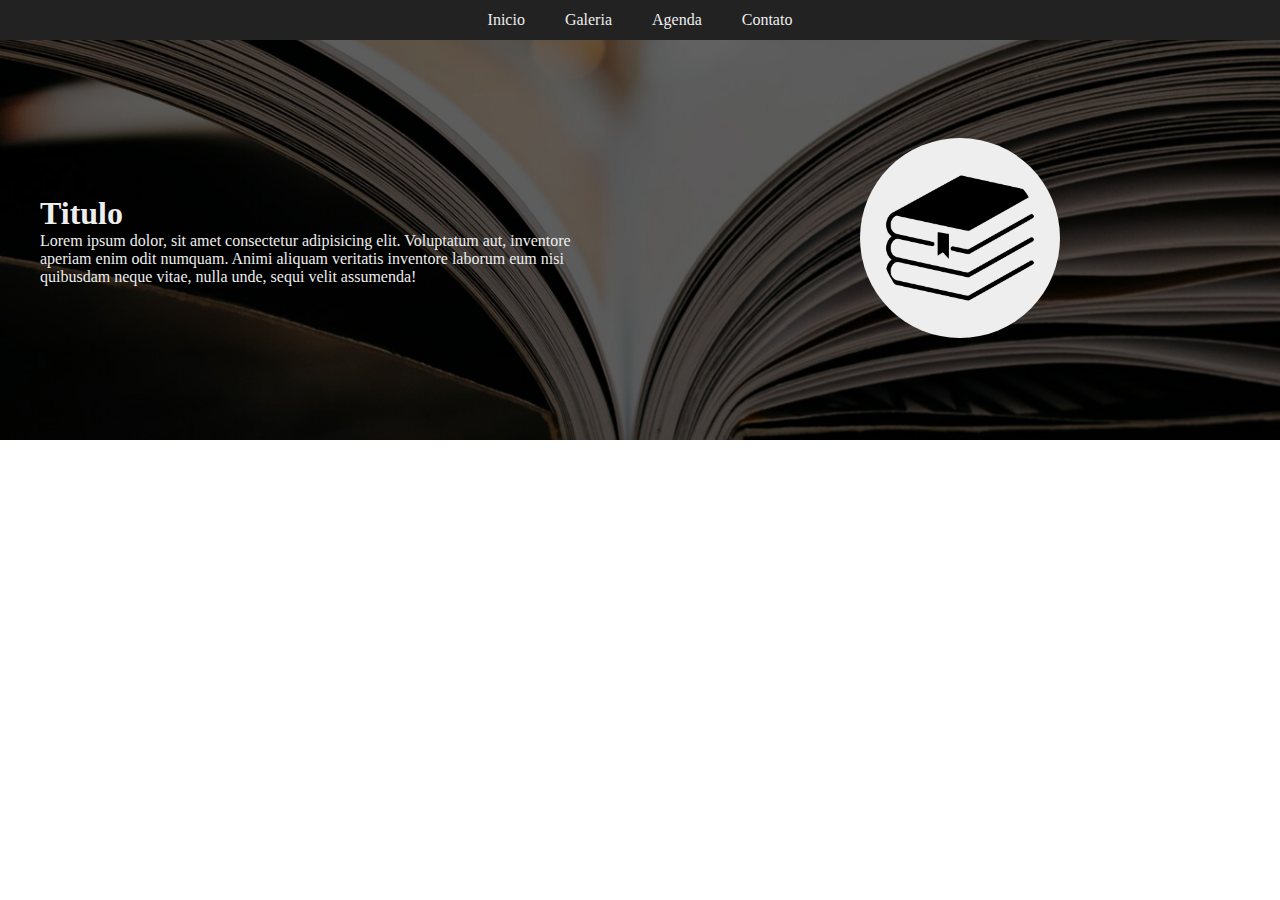
<file: index.html>
<!DOCTYPE html>
<html lang="pt-br">
<head>
    <meta charset="UTF-8">
    <meta http-equiv="X-UA-Compatible" content="IE=edge">
    <meta name="viewport" content="width=device-width, initial-scale=1.0">
    <title>Leia Mais Comigo / Inicio</title>
    <link rel="stylesheet" href="./css/home.css">
    <link rel="stylesheet" href="./css/main.css">
</head>
<body>
    <header>
        <nav>
            <ul class="nav-top">
                <li><a href="#">Inicio</a></li>
                <li><a href="#">Galeria</a></li>
                <li><a href="#">Agenda</a></li>
                <li><a href="#">Contato</a></li>
            </ul>
        </nav>
        <div class="header-content">
            <div class="header-text">
                <h1>Titulo</h1>
                <p>Lorem ipsum dolor, sit amet consectetur adipisicing elit. Voluptatum aut, inventore aperiam enim odit numquam. Animi aliquam veritatis inventore laborum eum nisi quibusdam neque vitae, nulla unde, sequi velit assumenda!</p>
            </div>
            <div class="header-logo">
                <img src="./image/logo.png" alt="logomarca do projeto leia mais comigo" height="200">
            </div>
            
        </div>
    </header>
</body>
</html>
</file>
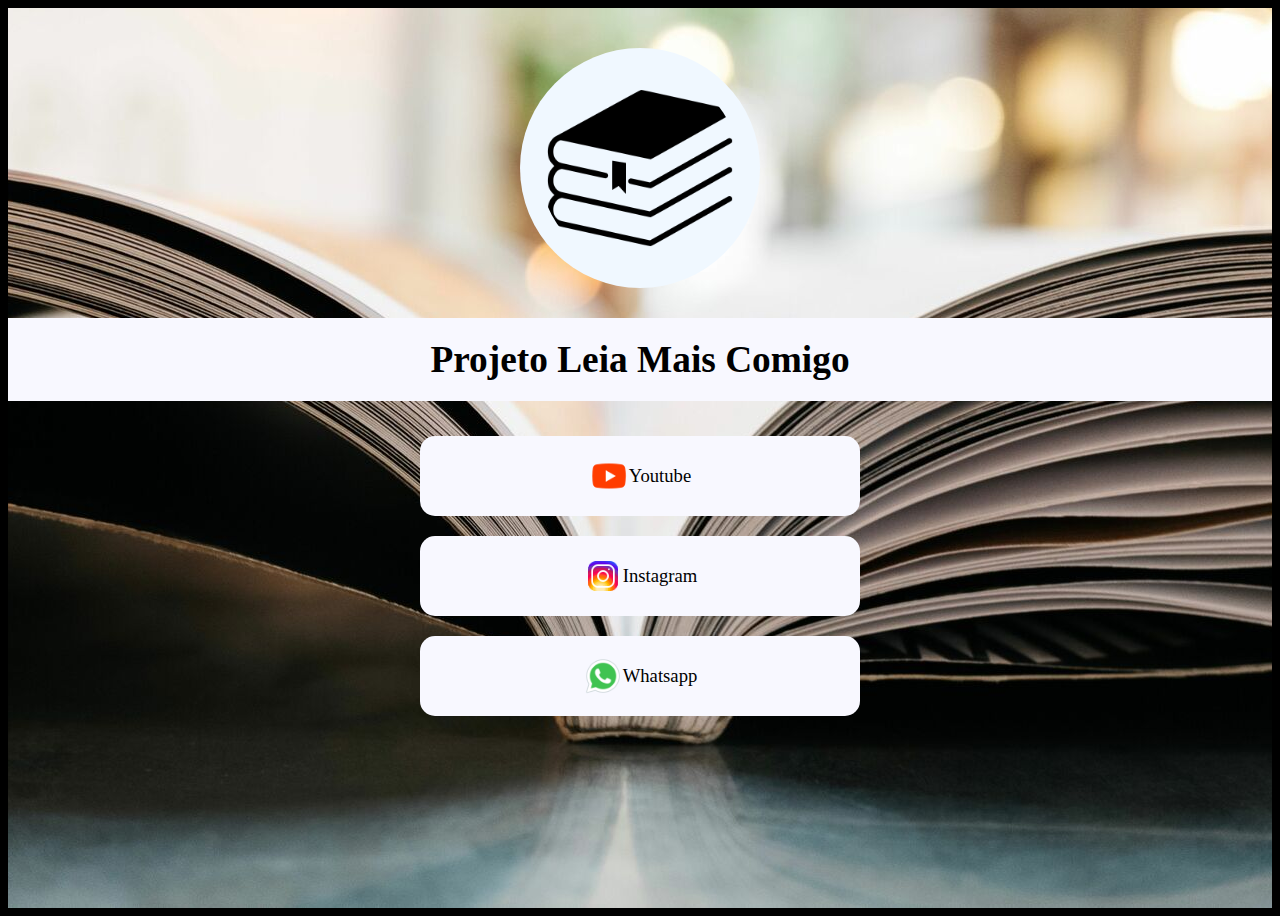
<file: linktree/index.html>
<!DOCTYPE html>
<html lang="pt-br">
<head>
    <meta charset="UTF-8">
    <meta http-equiv="X-UA-Compatible" content="IE=edge">
    <meta name="viewport" content="width=device-width, initial-scale=1.0">
    <title>Leia Mais Comigo</title>
    <style>
        body{
            background-color: black;
            font-family: Georgia, 'Times New Roman', Times, serif;
            font-size: 14pt;
        }
        main{
            background-color: white;
            background-image: url(./image/background-top.jpg);
            background-position: center;
            background-size: cover;
            height: 100vh;
           
        }
        #logo {
            text-align: center;
        }
        #logo img{
            margin-top: 40px;
            padding: 20px ;
            background-color: aliceblue;
            border-radius: 50% ;
        }
        h1{
            color: black;
            text-align: center;
            background-color: ghostwhite;
            padding-top: 20px;
            padding-bottom: 20px;
            /* padding: 20px 0; */ 
        }
        .link-social{
            padding: 10px 0;
        
        }
        .link-social a{
            padding: 20px;
            margin: auto;
            background-color: ghostwhite;
            color: black;
           /* text-align: center;*/
            text-decoration: none;
            border-radius: 15px;
            justify-content: center;
            display: flex;
            align-items: center;
            width: 80%;
            min-width: 300px;
            max-width: 400px;
        }

        
    </style>
</head>
<body>
    <!--Logomarca-->
    <main>
        <div id="logo">
            <img src="./image/logo.png" alt="logomarca do leia mais comigo" width="200" height="200">
        </div>
        <h1 id="marca"> Projeto Leia Mais Comigo</h1>
        <div class="link-social">   
            <a href="http://google.com.br" target="_blank">
                <img src="./image/icons8-youtube-48.png" alt="link para o youtube" height="40">
                Youtube
            </a>
        </div>
        <div class="link-social">   
            <a href="http://google.com.br" target="_blank">
                <img src="./image/icons8-instagram-48.png" alt="link para o youtube" height="40">
                Instagram
            </a>
        </div>
        <div class="link-social">   
            <a href="http://google.com.br" target="_blank">
                <img src="./image/icons8-whatsapp-48.png" alt="link para o youtube" height="40">
                Whatsapp
            </a>
        </div>
    </main>
</body>
</html>
</file>
<file: css/home.css>
header{
    background-image: url(../image/background-top.jpg);
    background-size: cover;
    background-position: center;
}
.header-content{
    display: flex;
    /*flex-direction: column-reverse;*/
    align-items: center;
    justify-content: space-evenly;
    background-color: var(--shadow);
    /*height: 100vh;*/
    min-height: 400px;
}
.header-text,.header-logo{
    width: 50%;
    width: 50%;
    color: var(--white);
    padding: 40px;
}

.header-logo{
    text-align: center;
}


.header-logo img{
    padding: 20px ;
    background-color: var(--white);
    border-radius: 50% ;
}
nav ul{
    display: flex ;
    justify-content: center;
}

nav li{
    list-style: none;
}
.nav-top{
    line-height: 40px;
    background-color: var(--black);
}
.nav-top li a{
    text-decoration: none;
    color: var(--white);
    padding: 10px 20px;
}
.nav-top li a:hover{
    color: var(--gray);
    background-color: var(--white);
    border-bottom: solid 4px var(--gray);
}
</file>
<file: css/main.css>
:root{
    --blue:#4242dd;
    --white: #eeeeee;
    --black:#222222;
    --gray:#444444;
    --shadow: #0000009d;
    --font-title:'serif';
    --font-primary:'roboto';
    --font-size-default: 16px;
}



*{
    margin: 0;
    padding: 0;
    box-sizing: border-box;
}
body{
    font-family: var(--font-primary);
    font-size: var(--font-size-default);
}
a{
    color: gray;
    text-decoration: underline;
}
</file>
